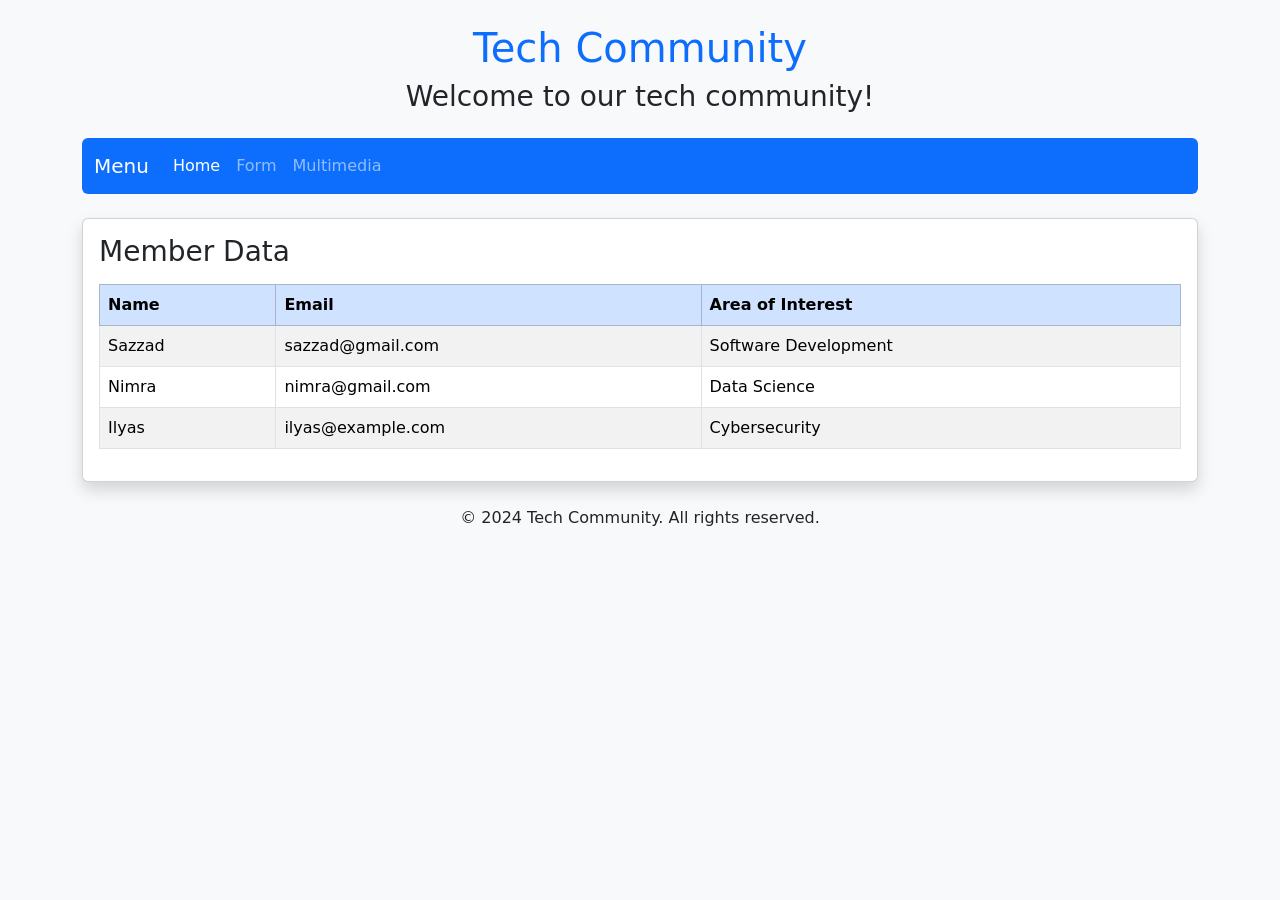
<file: index.html>
<!DOCTYPE html>
<html lang="en">
<head>
    <meta charset="UTF-8">
    <meta name="viewport" content="width=device-width, initial-scale=1.0">
    <title>Tech Community: Home</title>

    <!-- Bootstrap CSS -->
    <link href="https://cdn.jsdelivr.net/npm/bootstrap@5.3.2/dist/css/bootstrap.min.css" rel="stylesheet">
</head>
<body class="bg-light">

<div class="container mt-4">

    <div class="text-center mb-4">
        <h1 class="text-primary">Tech Community</h1>
        <h3>Welcome to our tech community!</h3>
    </div>

    <!-- Navigation -->
    <nav class="navbar navbar-expand-lg navbar-dark bg-primary rounded mb-4">
        <div class="container-fluid">
            <a class="navbar-brand" href="#">Menu</a>

            <button class="navbar-toggler" type="button" data-bs-toggle="collapse" data-bs-target="#navbarNav">
                <span class="navbar-toggler-icon"></span>
            </button>

            <div class="collapse navbar-collapse" id="navbarNav">
                <ul class="navbar-nav">
                    <li class="nav-item"><a class="nav-link active" href="index.html">Home</a></li>
                    <li class="nav-item"><a class="nav-link" href="form.html">Form</a></li>
                    <li class="nav-item"><a class="nav-link" href="multimedia.html">Multimedia</a></li>
                </ul>
            </div>
        </div>
    </nav>

    <!-- Table -->
    <div class="card shadow">
        <div class="card-body">
            <h3 class="mb-3">Member Data</h3>

            <table class="table table-striped table-bordered">
                <thead class="table-primary">
                    <tr>
                        <th>Name</th>
                        <th>Email</th>
                        <th>Area of Interest</th>
                    </tr>
                </thead>

                <tbody>
                    <tr>
                        <td>Sazzad</td>
                        <td>sazzad@gmail.com</td>
                        <td>Software Development</td>
                    </tr>
                    <tr>
                        <td>Nimra</td>
                        <td>nimra@gmail.com</td>
                        <td>Data Science</td>
                    </tr>
                    <tr>
                        <td>Ilyas</td>
                        <td>ilyas@example.com</td>
                        <td>Cybersecurity</td>
                    </tr>
                </tbody>
            </table>

        </div>
    </div>

    <footer class="text-center mt-4 mb-3">
        <p>&copy; 2024 Tech Community. All rights reserved.</p>
    </footer>

</div>

<script src="https://cdn.jsdelivr.net/npm/bootstrap@5.3.2/dist/js/bootstrap.bundle.min.js"></script>

</body>
</html>
</file>
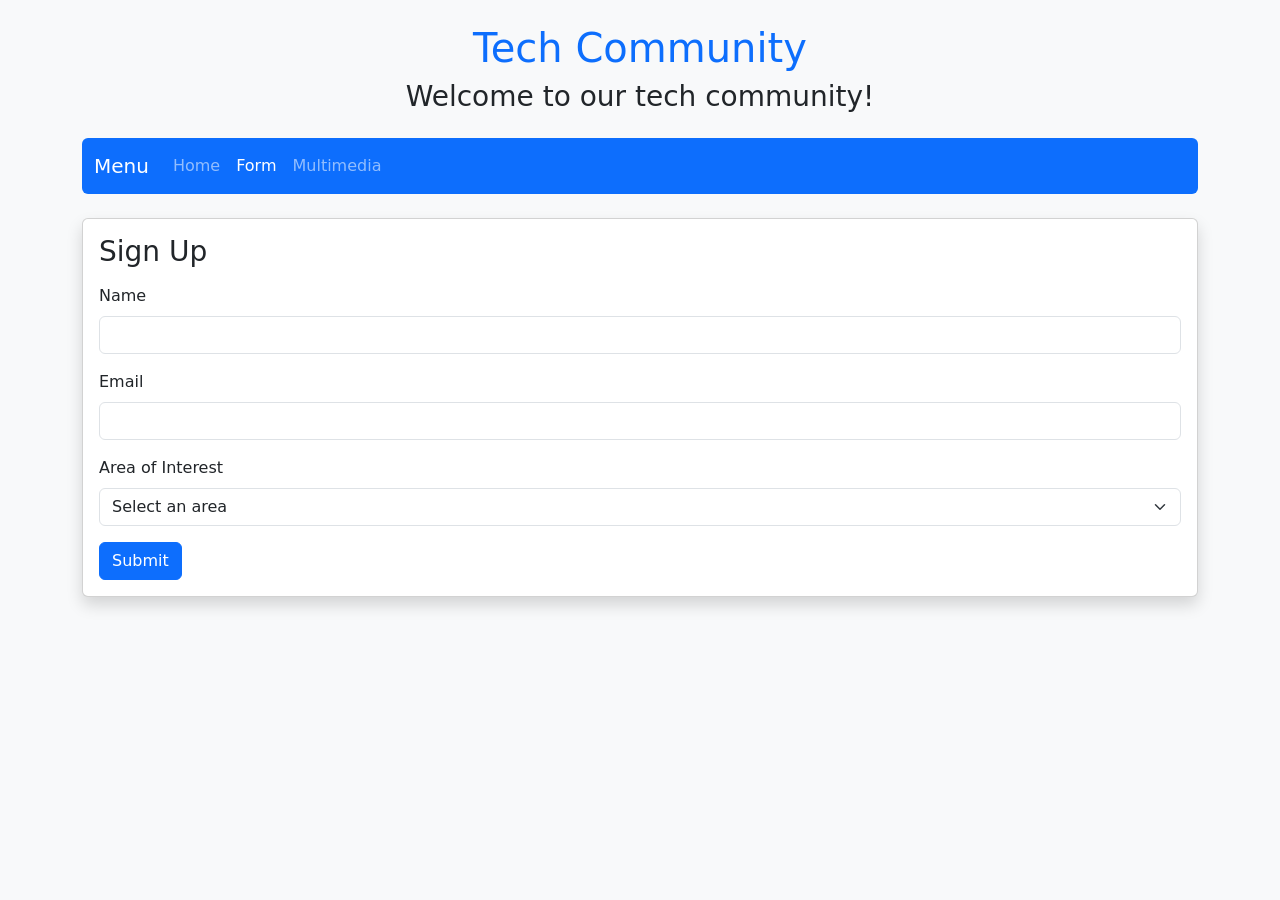
<file: form.html>
<!DOCTYPE html>
<html lang="en">
<head>
    <meta charset="UTF-8">
    <meta name="viewport" content="width=device-width, initial-scale=1.0">
    <title>Tech Community: Registration Form</title>

    <link href="https://cdn.jsdelivr.net/npm/bootstrap@5.3.2/dist/css/bootstrap.min.css" rel="stylesheet">
</head>
<body class="bg-light">

<div class="container mt-4">

    <div class="text-center mb-4">
        <h1 class="text-primary">Tech Community</h1>
        <h3>Welcome to our tech community!</h3>
    </div>

    <!-- Navigation -->
    <nav class="navbar navbar-expand-lg navbar-dark bg-primary rounded mb-4">
        <div class="container-fluid">
            <a class="navbar-brand" href="#">Menu</a>

            <button class="navbar-toggler" type="button" data-bs-toggle="collapse" data-bs-target="#navbarNav">
                <span class="navbar-toggler-icon"></span>
            </button>

            <div class="collapse navbar-collapse" id="navbarNav">
                <ul class="navbar-nav">
                    <li class="nav-item"><a class="nav-link" href="index.html">Home</a></li>
                    <li class="nav-item"><a class="nav-link active" href="form.html">Form</a></li>
                    <li class="nav-item"><a class="nav-link" href="multimedia.html">Multimedia</a></li>
                </ul>
            </div>
        </div>
    </nav>

    <!-- Form -->
    <div class="card shadow">
        <div class="card-body">

            <h3 class="mb-3">Sign Up</h3>

            <form>
                <div class="mb-3">
                    <label class="form-label">Name</label>
                    <input type="text" class="form-control" required>
                </div>

                <div class="mb-3">
                    <label class="form-label">Email</label>
                    <input type="email" class="form-control" required>
                </div>

                <div class="mb-3">
                    <label class="form-label">Area of Interest</label>
                    <select class="form-select" required>
                        <option value="">Select an area</option>
                        <option>Software Development</option>
                        <option>Data Science</option>
                        <option>Cybersecurity</option>
                        <option>Artificial Intelligence</option>
                    </select>
                </div>

                <button type="submit" class="btn btn-primary">Submit</button>
            </form>

        </div>
    </div>

</div>

<script src="https://cdn.jsdelivr.net/npm/bootstrap@5.3.2/dist/js/bootstrap.bundle.min.js"></script>

</body>
</html>
</file>
